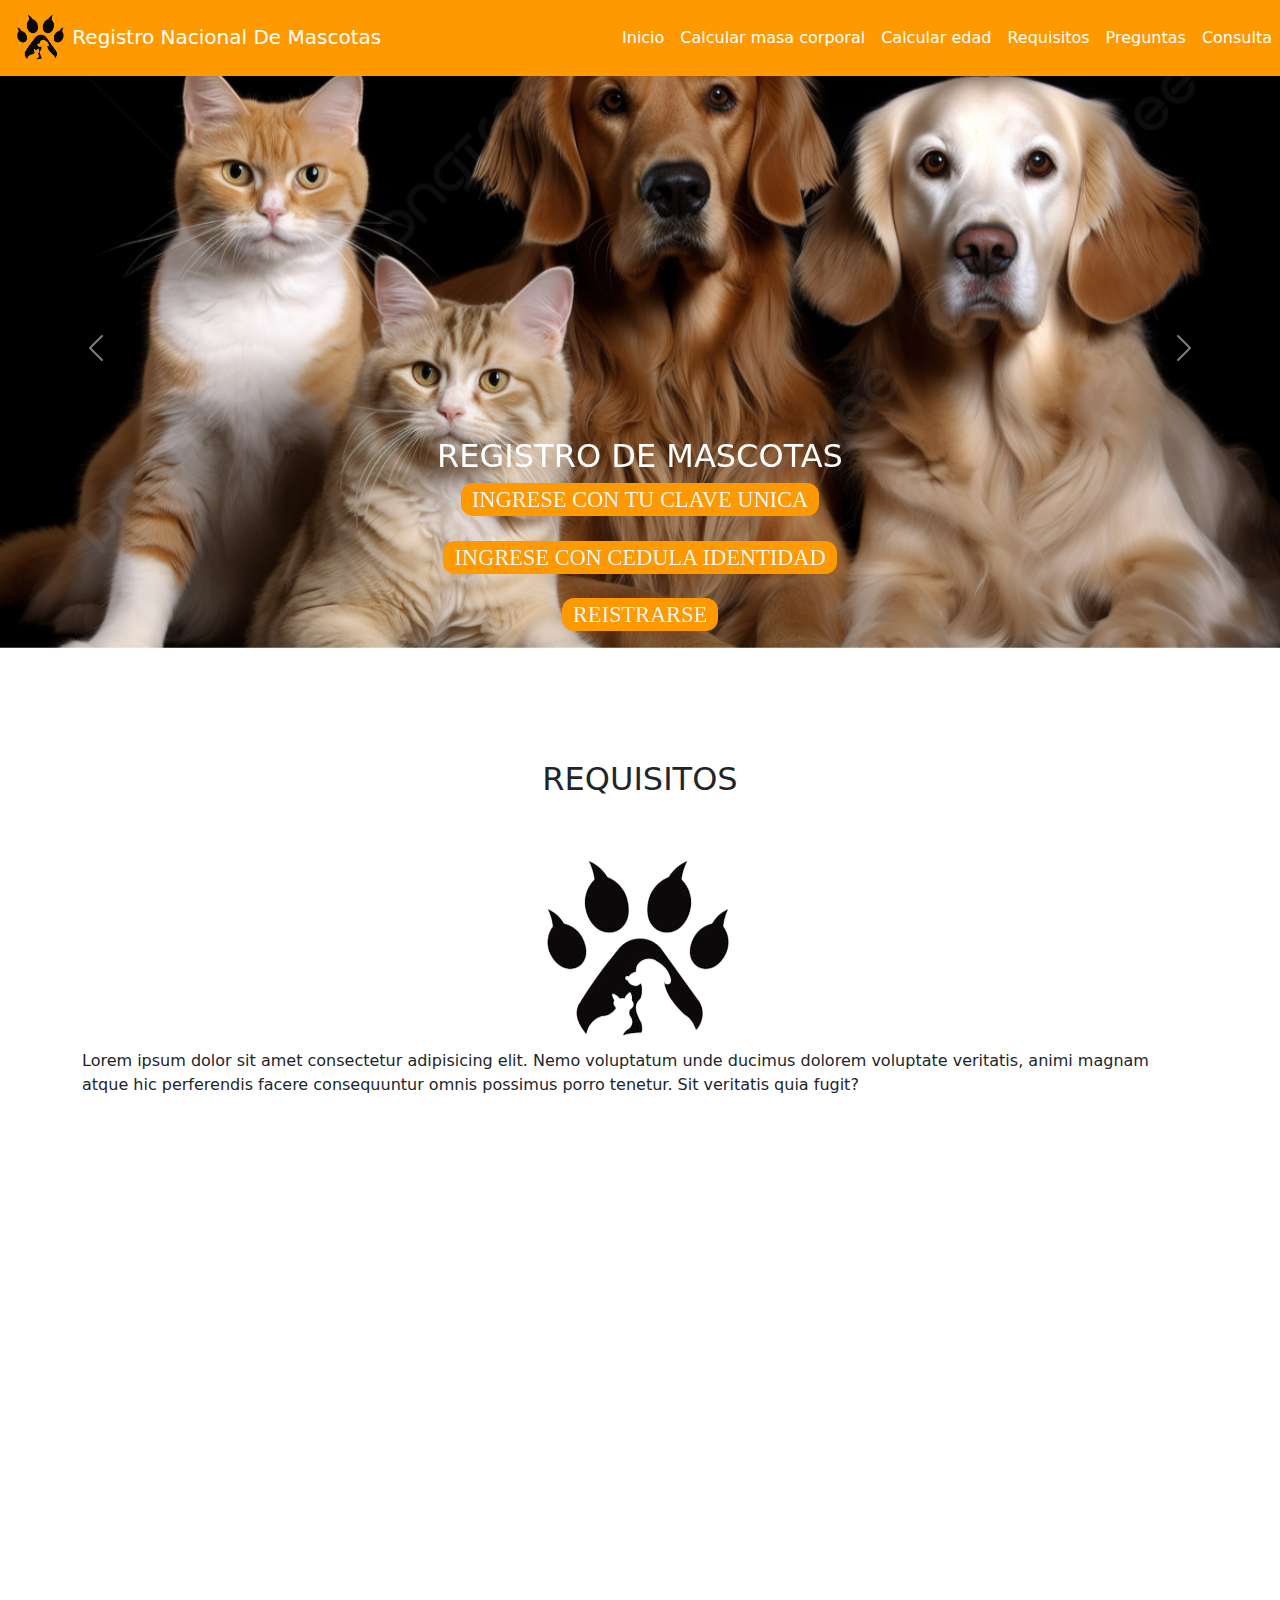
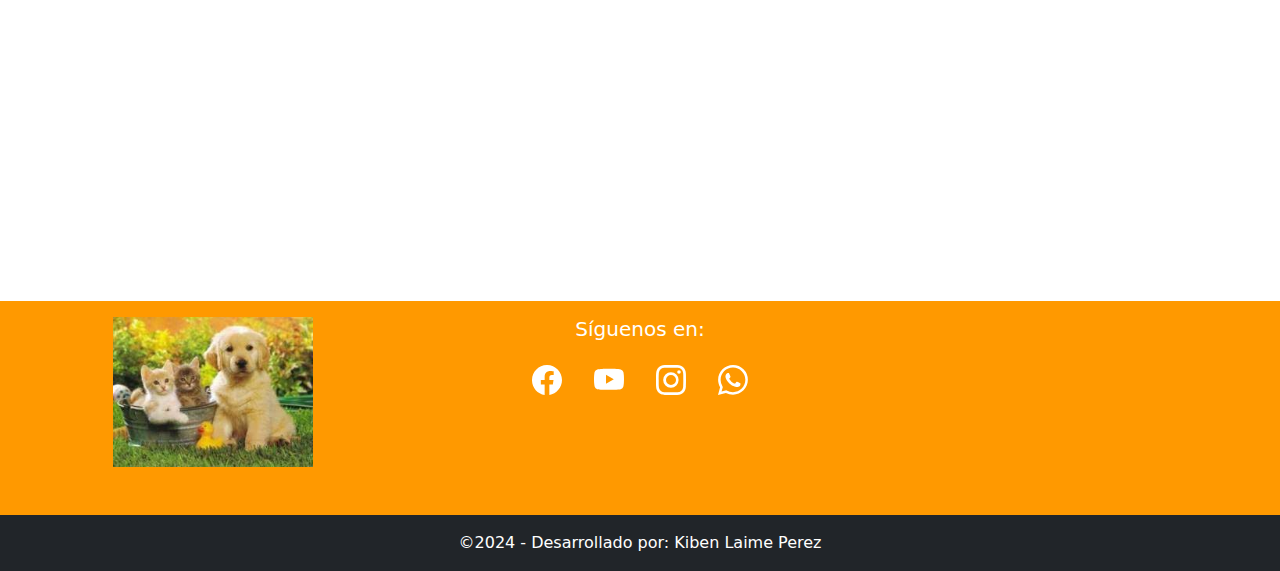
<file: index.html>
<!DOCTYPE html>
<html lang="en">
<head>
    <meta charset="UTF-8">
    <meta name="viewport" content="width=device-width, initial-scale=1.0">
    <title>Registro  de Mascotas</title>
    <link rel="stylesheet" href="css/bootstrap.min.css">
    <link rel="stylesheet" href="css/estilos.css">
    <link rel="stylesheet" href="css/animate.css">  
</head>
<body>
    <!-- Menu principal -->
    <header class="container-fluid">
        <nav class="navbar navbar-expand-lg fixed-top navbar-dark" style="background-color:rgb(255, 153, 0);">
            <!-- Logotipo -->
            <a href="#" class="navbar-brand ms-3">
                <img src="img/logo2.png" alt="Logotipo" class="img-fluid" style="height: 50px;">
                <span>Registro Nacional De Mascotas</span>
            </a>

            <!-- Boton para el menu movil -->
            <button
                class="navbar-toggler me-3"
                type="button"
                data-bs-toggle="collapse"
                data-bs-target="#menu-principal"
            >
                <span class="navbar-toggler-icon"></span>
            </button>

            <!-- Menu de navegacion -->
            <div class="collapse navbar-collapse" id="menu-principal">
                <ul class="navbar-nav ms-3 ms-lg-auto">
                    <li class="nav-item">
                        <a href="#" class="nav-link text-white">Inicio</a>
                    </li>
                    <li class="nav-item">
                        <a href="paginas/masaCorporal.html" class="nav-link text-white">Calcular masa corporal</a>
                    </li>
                    <li class="nav-item">
                        <a href="paginas/edad.html" class="nav-link text-white">Calcular edad</a>
                    </li>
                    <li class="nav-item">
                        <a href="#requisitos" class="nav-link  text-white">Requisitos</a>
                    </li>
                    <li class="nav-item">
                        <a href="#preguntas" class="nav-link  text-white">Preguntas</a>
                    </li>
                    
                    <li class="nav-item">
                        <a href="#extraviados" class="nav-link text-white">Consulta</a>
                    </li>
                    
                </ul>
            </div>
        </nav>

        <!-- Carrusel de Portada -->
        <section class="row mt-5">
            <article class="col-12 p-0">
                <div class="carousel slide" id="portada" data-bs-ride="carousel">
                    <div class="carousel-inner">
                        <div class="carousel-item active">
                            <img class="img-fluid imagen-carrusel" src="img/fondo12.jpg" alt="">
                            
                        </div>
                        <div class="carousel-item">
                            <img class="img-fluid imagen-carrusel" src="img/IMG3.jpg" alt="">
                        </div>
                        <div class="carousel-item">
                            <img class="img-fluid imagen-carrusel" src="img/IMG2.jpg" alt="">
                        </div>
                        <div class="carousel-item">
                            <img class="img-fluid imagen-carrusel" src="img/IMG1.jpg" alt="">
                        </div>
                    </div>
                    
                   
                    <button
                        class="carousel-control-prev"
                        data-bs-target="#portada"
                        data-bs-slide="prev"

                    >
                        <span class="carousel-control-prev-icon"></span>
                    </button>
                    <button
                        class="carousel-control-next"
                        data-bs-target="#portada"
                        data-bs-slide="next"
                    >
                        <span class="carousel-control-next-icon"></span>
                    </button>

                    <div class="carousel-indicators">
                        <div class=" text-center ">
                            <h2 class="text-white">REGISTRO DE MASCOTAS</h2>
                            <div > <a href="paginas/form.html" class="aaa">INGRESE CON TU CLAVE UNICA </a></div><br>
                            <div> <a href="paginas/identidad.html" class="aaa">INGRESE CON CEDULA IDENTIDAD </a></div><br>
                            <div> <a href="paginas/formulario.html" class="aaa">REISTRARSE </a></div>
        
    
                        </div>
                        
                    </div>
                </div>
            </article>
        </section>
    </header>

    <div class="container">

        <!-- REQUISITOS -->
        <section class="row mt-5 pt-3 wow bounceInLeft" id="requisitos">            
            <article class="col-12 my-5">
                <h2 class="text-center">REQUISITOS</h2>
            </article>

            <article class="text-center">
                <img src="img/logo2.png" >
                <p class="text-start">Lorem ipsum dolor sit amet consectetur adipisicing elit. Nemo voluptatum unde ducimus dolorem voluptate veritatis, animi magnam atque hic perferendis facere consequuntur omnis possimus porro tenetur. Sit veritatis quia fugit?</p>
            </article>
            
        </section>

        <!-- pregunntas -->
        <section class="row mt-5 pt-3 wow bounceInLeft" id="preguntas">            
            <article class="col-12 my-5">
                <h2 class="text-center">PREGUNTAS FRECUENTES</h2>
            </article>

            <article class="text-center">
                <img src="img/logo2.png" alt="">
                <p class="text-start">Lorem ipsum dolor sit amet consectetur adipisicing elit. Nemo voluptatum unde ducimus dolorem voluptate veritatis, animi magnam atque hic perferendis facere consequuntur omnis possimus porro tenetur. Sit veritatis quia fugit?</p>
            </article>
            
        </section>   

        <!-- CONSULTA DE ANIMALES EXTRAVIADOS -->
        <section id="extraviados" class="row mt-5 pt-3 border-top border-bottom wow rotateIn" data-wow-duration="1s" data-wow-delay="1s">
            <article class="col-12 my-5">
                <h2 class="text-center">CONSULTA DE ANIMALES EXTRAVIADOS</h2>

                <form action="">
                    <div class="row mt-5">
                        <div class="col-12 col-lg-6">
                            <div class="form-floating mb-3">
                                <input type="text" name="Microchip" id="Microchip" placeholder="Microchip" class="form-control">
                                <label for="Microchip">Microchip identificador</label>
                            </div>
                        </div>

                        <div class="col-12 col-lg-6">
                            <div class="form-floating mb-3">
                                <input type="text" name="identidad" id="identidad" placeholder="identidad" class="form-control">
                                <label for="identidad">Confirmar identidad :</label>
                            </div>
                        </div>


                    </div>
                </form>

            </article>
        </section>
    </div>

    <div class="container-fluid">
        
        <!-- PIE DE PAGINA -->
        <footer class="row pt-3" style="background-color: rgb(255, 153, 0);">
            <article class="col-12 col-md-4 mb-5 d-flex justify-content-center">
                <img class="" src="img/IMG3.jpg" alt="" style="height: 150px;">
            </article>


            <article class="col-12 col-md-4 mb-5">
                <h5 class="text-center text-white">Síguenos en:</h5>
                <div class="d-flex justify-content-center">
                    <a 
                    href="#"
                    class="text-white p-3"
                >
                    <svg xmlns="http://www.w3.org/2000/svg" width="16" height="16" fill="currentColor" class="bi bi-facebook" viewBox="0 0 16 16">
                        <path d="M16 8.049c0-4.446-3.582-8.05-8-8.05C3.58 0-.002 3.603-.002 8.05c0 4.017 2.926 7.347 6.75 7.951v-5.625h-2.03V8.05H6.75V6.275c0-2.017 1.195-3.131 3.022-3.131.876 0 1.791.157 1.791.157v1.98h-1.009c-.993 0-1.303.621-1.303 1.258v1.51h2.218l-.354 2.326H9.25V16c3.824-.604 6.75-3.934 6.75-7.951z"/>
                    </svg>
                </a>

                <a 
                    href="#"
                    class="text-white p-3"
                >
                    <svg xmlns="http://www.w3.org/2000/svg" width="16" height="16" fill="currentColor" class="bi bi-youtube" viewBox="0 0 16 16">
                        <path d="M8.051 1.999h.089c.822.003 4.987.033 6.11.335a2.01 2.01 0 0 1 1.415 1.42c.101.38.172.883.22 1.402l.01.104.022.26.008.104c.065.914.073 1.77.074 1.957v.075c-.001.194-.01 1.108-.082 2.06l-.008.105-.009.104c-.05.572-.124 1.14-.235 1.558a2.007 2.007 0 0 1-1.415 1.42c-1.16.312-5.569.334-6.18.335h-.142c-.309 0-1.587-.006-2.927-.052l-.17-.006-.087-.004-.171-.007-.171-.007c-1.11-.049-2.167-.128-2.654-.26a2.007 2.007 0 0 1-1.415-1.419c-.111-.417-.185-.986-.235-1.558L.09 9.82l-.008-.104A31.4 31.4 0 0 1 0 7.68v-.123c.002-.215.01-.958.064-1.778l.007-.103.003-.052.008-.104.022-.26.01-.104c.048-.519.119-1.023.22-1.402a2.007 2.007 0 0 1 1.415-1.42c.487-.13 1.544-.21 2.654-.26l.17-.007.172-.006.086-.003.171-.007A99.788 99.788 0 0 1 7.858 2h.193zM6.4 5.209v4.818l4.157-2.408L6.4 5.209z"/>
                    </svg>
                </a>

                <a 
                    href="#"
                    class="text-white p-3"
                >
                    <svg xmlns="http://www.w3.org/2000/svg" width="16" height="16" fill="currentColor" class="bi bi-instagram" viewBox="0 0 16 16">
                        <path d="M8 0C5.829 0 5.556.01 4.703.048 3.85.088 3.269.222 2.76.42a3.917 3.917 0 0 0-1.417.923A3.927 3.927 0 0 0 .42 2.76C.222 3.268.087 3.85.048 4.7.01 5.555 0 5.827 0 8.001c0 2.172.01 2.444.048 3.297.04.852.174 1.433.372 1.942.205.526.478.972.923 1.417.444.445.89.719 1.416.923.51.198 1.09.333 1.942.372C5.555 15.99 5.827 16 8 16s2.444-.01 3.298-.048c.851-.04 1.434-.174 1.943-.372a3.916 3.916 0 0 0 1.416-.923c.445-.445.718-.891.923-1.417.197-.509.332-1.09.372-1.942C15.99 10.445 16 10.173 16 8s-.01-2.445-.048-3.299c-.04-.851-.175-1.433-.372-1.941a3.926 3.926 0 0 0-.923-1.417A3.911 3.911 0 0 0 13.24.42c-.51-.198-1.092-.333-1.943-.372C10.443.01 10.172 0 7.998 0h.003zm-.717 1.442h.718c2.136 0 2.389.007 3.232.046.78.035 1.204.166 1.486.275.373.145.64.319.92.599.28.28.453.546.598.92.11.281.24.705.275 1.485.039.843.047 1.096.047 3.231s-.008 2.389-.047 3.232c-.035.78-.166 1.203-.275 1.485a2.47 2.47 0 0 1-.599.919c-.28.28-.546.453-.92.598-.28.11-.704.24-1.485.276-.843.038-1.096.047-3.232.047s-2.39-.009-3.233-.047c-.78-.036-1.203-.166-1.485-.276a2.478 2.478 0 0 1-.92-.598 2.48 2.48 0 0 1-.6-.92c-.109-.281-.24-.705-.275-1.485-.038-.843-.046-1.096-.046-3.233 0-2.136.008-2.388.046-3.231.036-.78.166-1.204.276-1.486.145-.373.319-.64.599-.92.28-.28.546-.453.92-.598.282-.11.705-.24 1.485-.276.738-.034 1.024-.044 2.515-.045v.002zm4.988 1.328a.96.96 0 1 0 0 1.92.96.96 0 0 0 0-1.92zm-4.27 1.122a4.109 4.109 0 1 0 0 8.217 4.109 4.109 0 0 0 0-8.217zm0 1.441a2.667 2.667 0 1 1 0 5.334 2.667 2.667 0 0 1 0-5.334z"/>
                    </svg>
                </a>

                <a 
                    href="#"
                    class="text-white p-3"
                >
                    <svg xmlns="http://www.w3.org/2000/svg" width="16" height="16" fill="currentColor" class="bi bi-whatsapp" viewBox="0 0 16 16">
                        <path d="M13.601 2.326A7.854 7.854 0 0 0 7.994 0C3.627 0 .068 3.558.064 7.926c0 1.399.366 2.76 1.057 3.965L0 16l4.204-1.102a7.933 7.933 0 0 0 3.79.965h.004c4.368 0 7.926-3.558 7.93-7.93A7.898 7.898 0 0 0 13.6 2.326zM7.994 14.521a6.573 6.573 0 0 1-3.356-.92l-.24-.144-2.494.654.666-2.433-.156-.251a6.56 6.56 0 0 1-1.007-3.505c0-3.626 2.957-6.584 6.591-6.584a6.56 6.56 0 0 1 4.66 1.931 6.557 6.557 0 0 1 1.928 4.66c-.004 3.639-2.961 6.592-6.592 6.592zm3.615-4.934c-.197-.099-1.17-.578-1.353-.646-.182-.065-.315-.099-.445.099-.133.197-.513.646-.627.775-.114.133-.232.148-.43.05-.197-.1-.836-.308-1.592-.985-.59-.525-.985-1.175-1.103-1.372-.114-.198-.011-.304.088-.403.087-.088.197-.232.296-.346.1-.114.133-.198.198-.33.065-.134.034-.248-.015-.347-.05-.099-.445-1.076-.612-1.47-.16-.389-.323-.335-.445-.34-.114-.007-.247-.007-.38-.007a.729.729 0 0 0-.529.247c-.182.198-.691.677-.691 1.654 0 .977.71 1.916.81 2.049.098.133 1.394 2.132 3.383 2.992.47.205.84.326 1.129.418.475.152.904.129 1.246.08.38-.058 1.171-.48 1.338-.943.164-.464.164-.86.114-.943-.049-.084-.182-.133-.38-.232z"/>
                    </svg>
                </a>
                </div>               

            </article>

            <article class="col-12 bg-dark pt-3 text-center text-white">
                <p>&copy;2024 - Desarrollado por: Kiben Laime Perez</p>
            </article>
        </footer>
    </div>

    <script src="js/bootstrap.bundle.min.js"></script>
    <script src="js/app.js"></script>
    <script src="js/wow.min.js"></script>
    <script type="text/javascript">
        new WOW().init();
    </script>
</body>
</html>
</file>
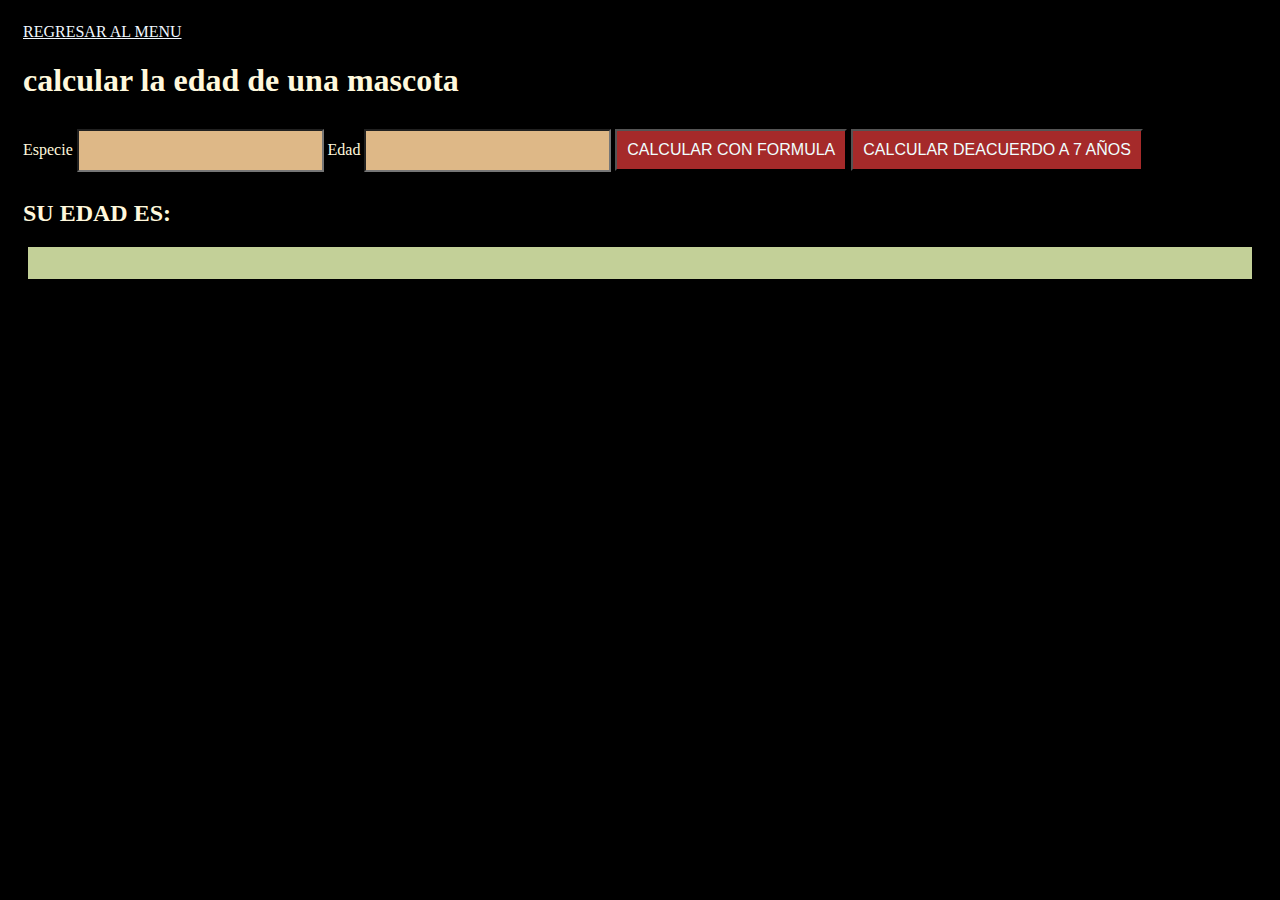
<file: paginas/edad.html>
<!DOCTYPE html>
<html lang="en">
<head>
    <meta charset="UTF-8">
    <meta name="viewport" content="width=device-width, initial-scale=1.0">
    <title>Document</title>
    <link rel="stylesheet" href="../css/edad..css">
</head>
<body>
    <a href="../index.html">REGRESAR AL MENU</a>
    <h1>calcular la edad de una mascota</h1>
    <label for="n1">Especie</label>
    <input type="text" id="n1">

    <label for="n2">Edad</label>
    <input type="text" id="n2">

    <button onclick="edad()">CALCULAR CON FORMULA</button>
    <button onclick="edad2()">CALCULAR DEACUERDO A 7 AÑOS</button>
    <h2>SU EDAD ES:</h2>
    <p id="res" class="respuesta"></p>

    <script src="../js/resolver.js"></script>
</body>
</html>
</file>
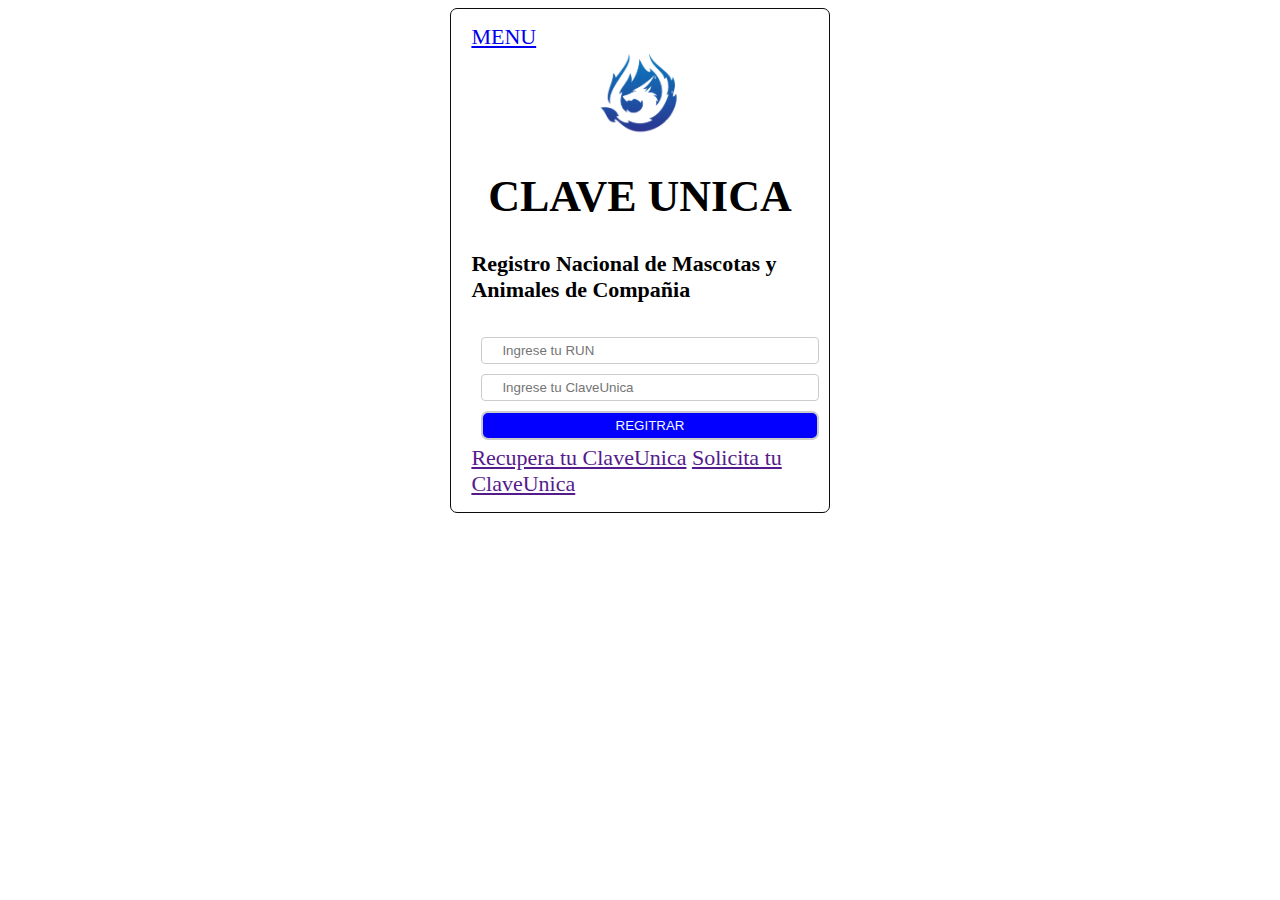
<file: paginas/form.html>
<!DOCTYPE html>
<html lang="en">
<head>
    <meta charset="UTF-8">
    <meta name="viewport" content="width=device-width, initial-scale=1.0">
    <title>Document</title>
    <link rel="stylesheet" href="../css/estilos1.css">
</head>
<body>
    <section>
        <form action="" class="formu">
            <a href="../index.html">MENU</a>
            <center>
                <img src="../img/logos.png" alt="">
            </center>
            <h1>CLAVE  UNICA</h1>
            <h4>Registro Nacional de Mascotas y Animales de Compañia</h4>
            <input type="email" placeholder="Ingrese tu RUN">
            <br>
            <input type="password" placeholder="Ingrese tu ClaveUnica">
            <br>
            <input type="submit" value="REGITRAR">
            <br>
            <a href="">Recupera tu ClaveUnica</a>
            <a href="">Solicita tu ClaveUnica</a>
            
        </form>
    </section>
</body>
</html>
</file>
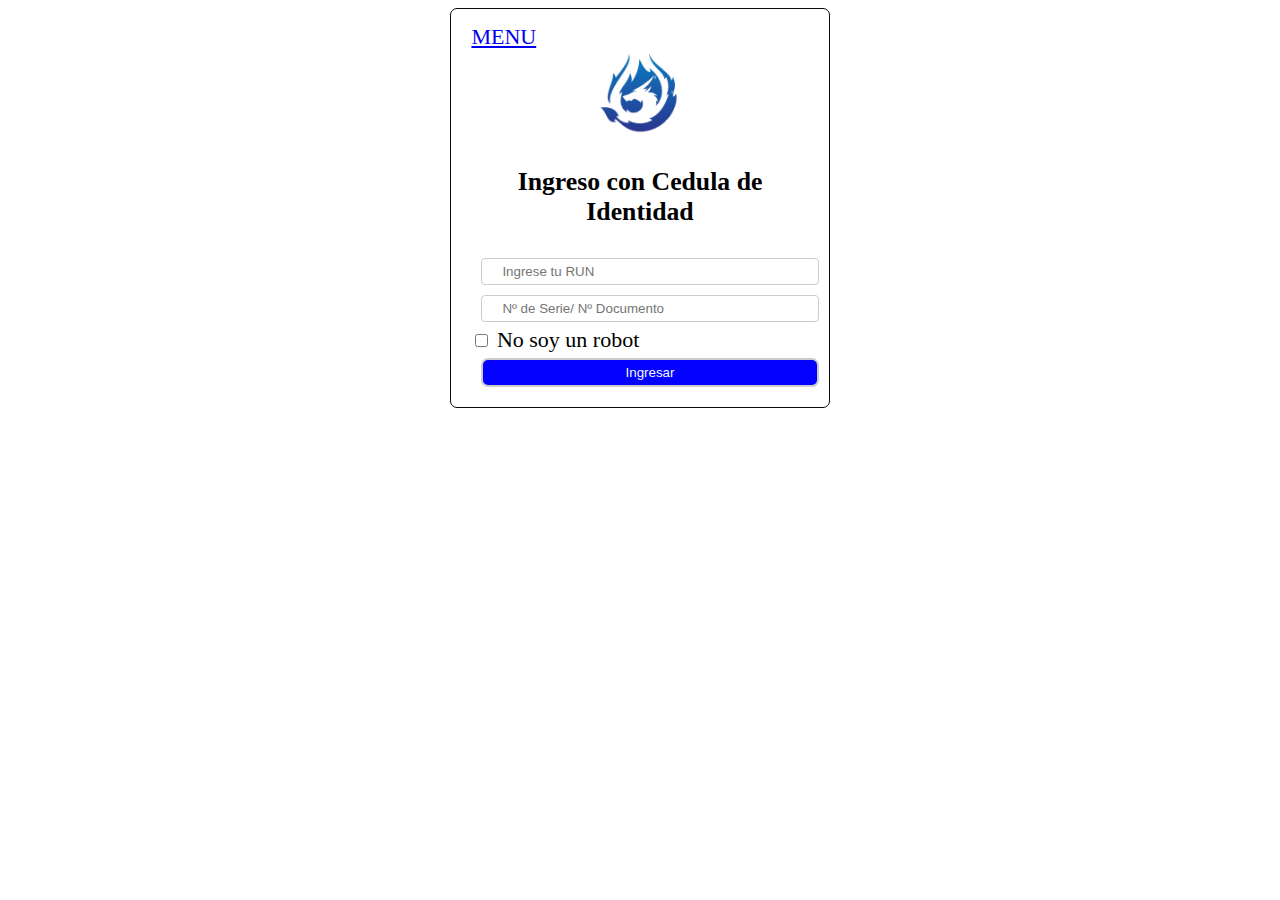
<file: paginas/identidad.html>
<!DOCTYPE html>
<html lang="en">
<head>
    <meta charset="UTF-8">
    <meta name="viewport" content="width=device-width, initial-scale=1.0">
    <title>Document</title>
    <link rel="stylesheet" href="../css/estilos1.css">
</head>
<body>
    <section>
        <form action="" class="formu">
            <a href="../index.html">MENU</a>
            <center>
                <img src="../img/logos.png" alt="">
            </center>
            <h3 style="text-align: center;">Ingreso con Cedula de Identidad</h3>
            <input type="text" placeholder="Ingrese tu RUN">
            <br>
            <input type="text" placeholder="Nº de Serie/ Nº Documento">
            <br>
            <input type="checkbox">
            <label for="">No soy un robot</label>
            <br>
            <input type="submit" value="Ingresar">
            <br>
        </form>
    </section>
</body>
</html>
</file>
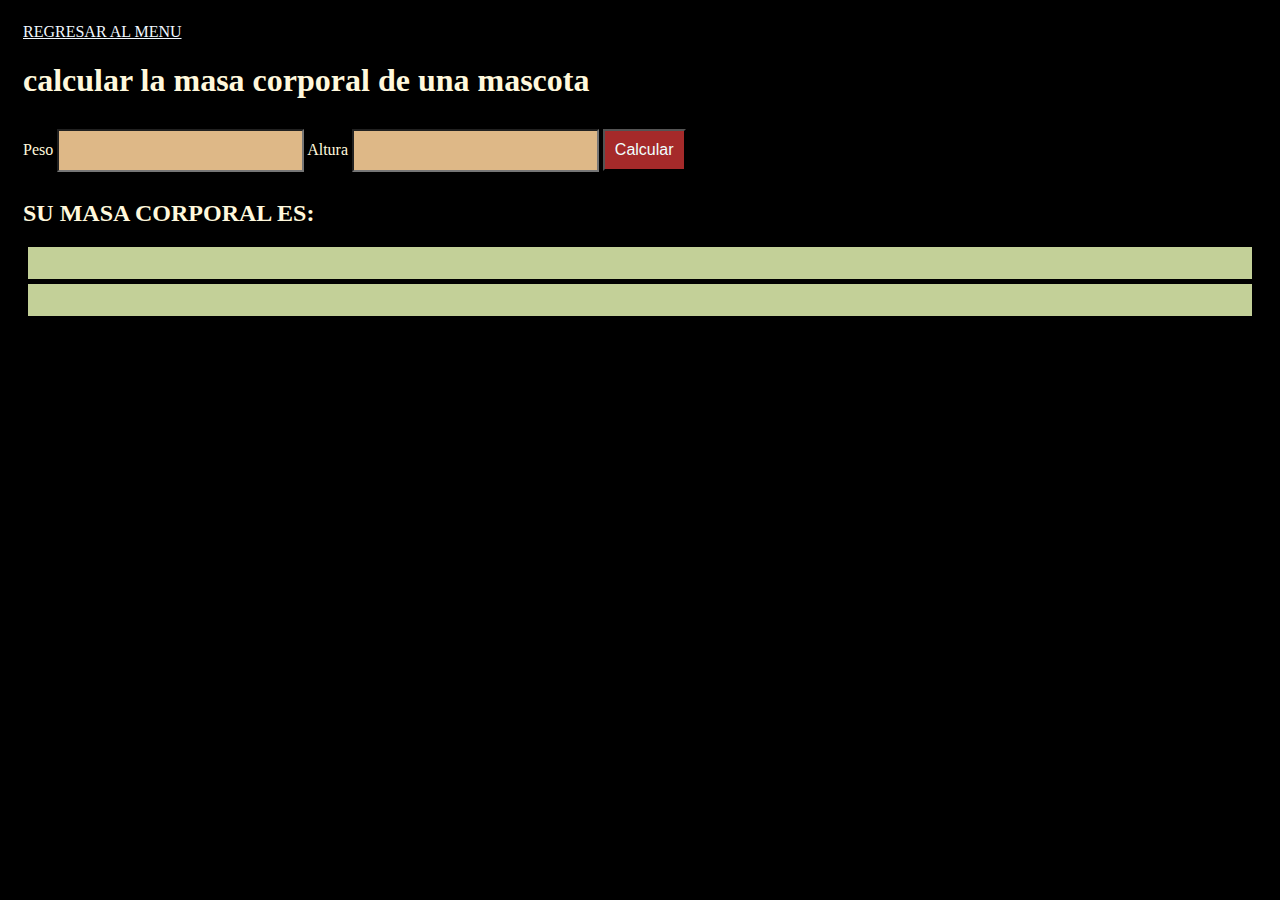
<file: paginas/masaCorporal.html>
<!DOCTYPE html>
<html lang="en">
<head>
    <meta charset="UTF-8">
    <meta name="viewport" content="width=device-width, initial-scale=1.0">
    <title>Document</title>
    <link rel="stylesheet" href="../css/edad..css">
</head>
<body>
    <a href="../index.html">REGRESAR AL MENU</a>
    <h1>calcular la masa corporal de una mascota</h1>
    <label for="n1">Peso</label>
    <input type="text" id="n1">

    <label for="n2">Altura</label>
    <input type="text" id="n2">

    <button  class="b" onclick="masaCorporal()">Calcular</button>

    <h2>SU MASA CORPORAL ES:</h2>
    <p id="res" class="respuesta"></p>
    <p id="r" class="respuesta"></p>
    <script src="../js/resolver.js"></script>


</body>
</html>
</file>
<file: css/estilos.css>
/* Imagen para el carrusel */
.imagen-carrusel{
    height: 600px;
    width: 100%;
    object-fit: cover;
    object-position: center;
}

/* Imagen para la GALERIA */
img.galeria{
    height: 250px;
    object-fit: cover;
    object-position: center;
}

/* TEXTAREA */
textarea{
    min-height: 200px;
    max-height: 200px;
    height: 200px;
}

/* REDES SOCIALES */
svg{
    width: 30px;
    height: 30px;
}
.aaa{
    background-color: rgb(255, 153, 0);
    border: none;
    color: #f6f6f7;
    padding: 4px 11px;
    text-decoration: none;
    font-size: 1.4rem;
    border-radius: 12px;
    font-family: 'Times New Roman', Times, serif;
    text-align: center;
}
</file>
<file: css/edad..css>
body {
    background-color:black;
    padding: 15px;
    color: cornsilk;
  }
  .titulos {
    text-align: center;
    color: darkred;
  }
  a{
    color: aliceblue;
  }
  .respuesta {
    background-color: rgb(195, 208, 152);
    color: black;
    padding: 16px;
    text-align: center;
    font-size: 20px;
    margin: 5px;
  }
  input[type="text"] {
    width: 20%;
    padding: 12px 20px;
    margin: 8px 0;
    box-sizing: border-box;
    background-color: burlywood;
  }
  button {
    background-color: brown;
    color: azure;
    font-size: 16px;
    padding: 10px;
  }
</file>
<file: css/estilos1.css>
*{
    margin: 10;
    padding: 0;
    box-sizing: border-box;
}
html {
    font: normal 22px Simonson;
    color: rgb(13, 120, 110);
    background-color: rgb(255, 255, 255);
}

header h1 {
    font-family: 'Quicksand', sans-serif;
    padding: 10px;
}

.formu{
    color: rgb(0, 0, 0);
    margin: 0 auto;
    padding: 15px 20px;
    width: 30%;
    border: 1px solid #0c0c0c;
    border-radius: 7px;
}
.formu h1, h5{
    text-align: center;
}

 input[type=email],input[type=password],input[type=text]{
    width: 100%;
    padding: 5px 20px;
    margin: 5px 10px;
    border: 1px solid #ccc;
    border-radius: 4px;
    
}

input[type=submit]{
    width: 100%;
    background-color: rgb(4, 0, 255);
    margin: 5px 10px;
    padding: 5px 30px;
    color: aliceblue;
    border: 2px solid #ccc;
  border-radius: 7px;
}
input[type=button]{
    background-color: rgb(116, 228, 10);
    margin: 5px 10px;
    padding: 5px 30px;
    color: aliceblue;
    border: 2px solid #ccc;
  border-radius: 7px;
}
.b{
    background-color: rgb(116, 228, 10);
    margin: 5px 10px;
    padding: 5px 30px;
    color: aliceblue;
    border: 2px solid #ccc;
  border-radius: 7px;
}
.social{
    width: 100%;
    display: flex;
    border: 1px solid rgb(243, 238, 238);
    justify-content: space-evenly;
    
}
.social:hover{
    background-color: #0f046e;
    cursor: pointer;
}
.social img{
    width: 1.87rem;
    height: 1.875rem;
    position: relative;

}
img{
    width: 3.87rem;
    height: 3.875rem;
    position: relative;

}
@media only screen and (max-width: 900px) {
    body {
        .formu{
            width: 50%;
            font-size: medium;
            
            
        }
        .social img{
            width: 1.00rem;
            height: 1.00rem;
        
        }
        img{
            width: 3.67rem;
            height: 3.67rem;

        }
    }
  }
  @media only screen and (max-width: 550px) {
    body {
        .formu{
            width: 80%;
            font-size: small;
        }

        .social img{
            width: 1.00rem;
            height: 1.00rem;
        
        }
        img{
            width: 3.00rem;
            height: 3.00rem;

        }
    }
  }
</file>
